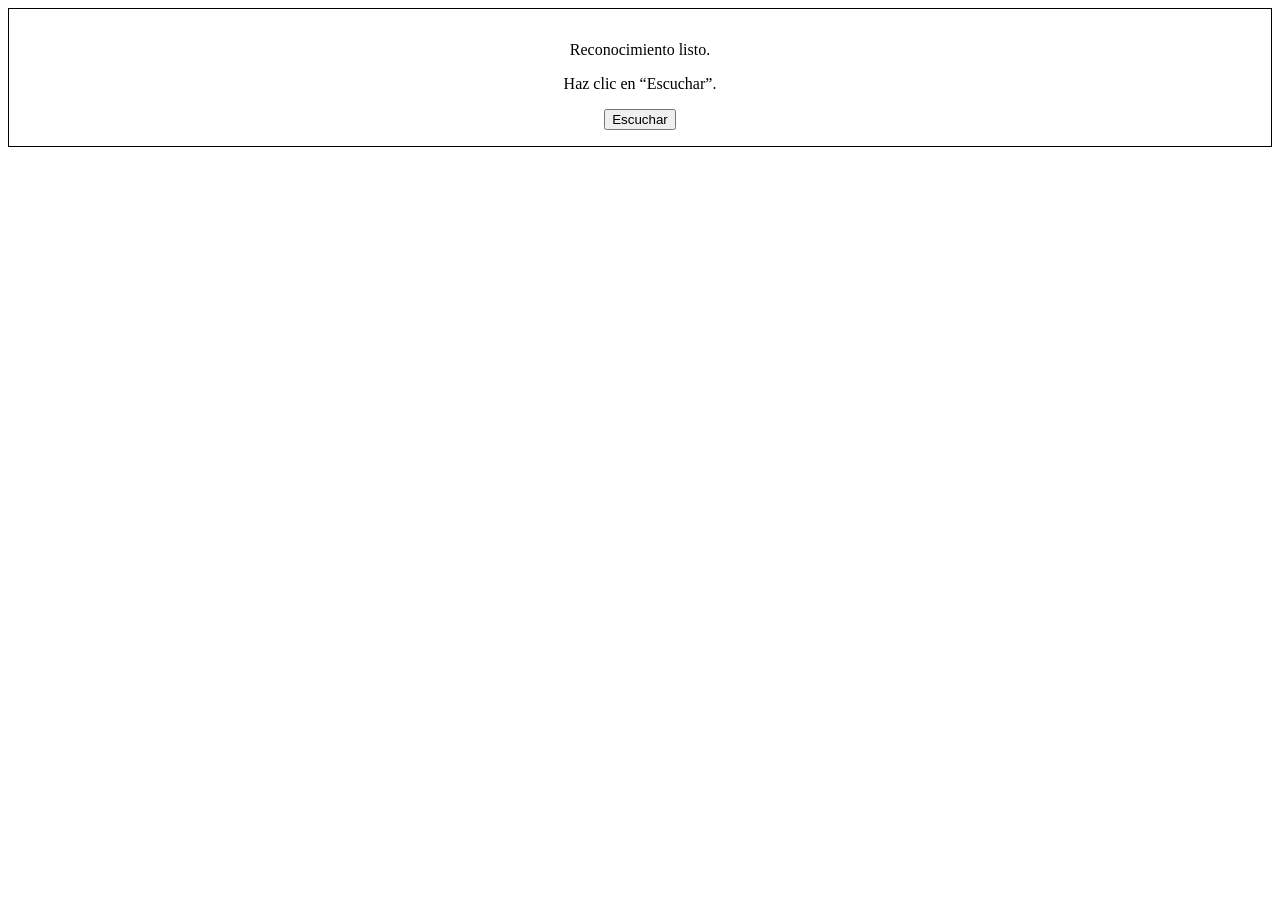
<file: STT/index.html>
<!DOCTYPE html>
<html lang="es">
<head>
  <meta charset="utf-8" />
  <meta name="viewport" content="width=device-width" />
  <title>Voice Assistant</title>
  <link href="style.css" rel="stylesheet" type="text/css" />
</head>
<body>
  <div id="main-container">
    <p id="input-area" aria-live="polite">Reconocimiento listo.</p>
    <p id="output-area" aria-live="polite">Haz clic en “Escuchar”.</p>
    <button id="listen-button" onclick="listen()">Escuchar</button>
  </div>
  <script src="script.js"></script>
</body>
</html>
</file>
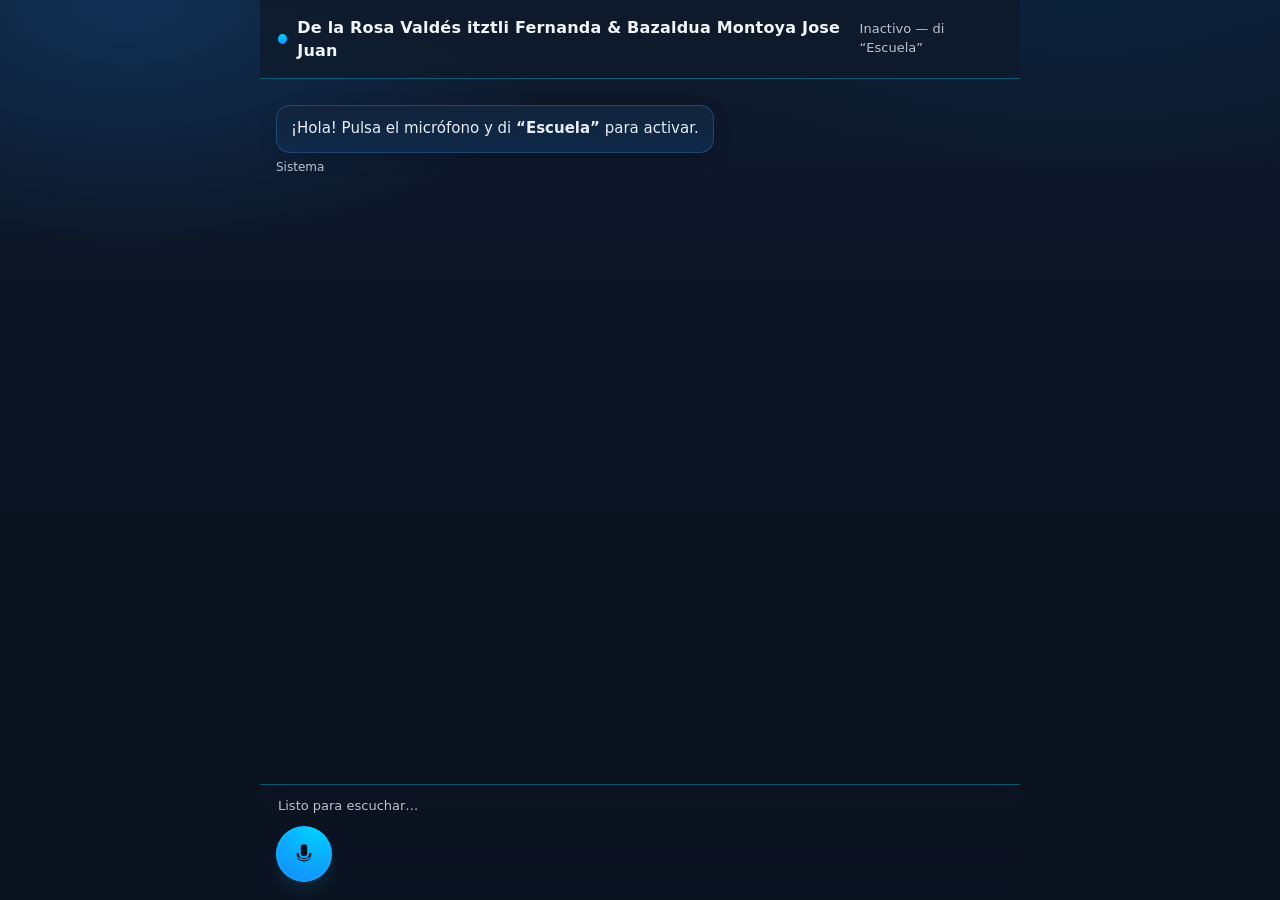
<file: Esquema_Conversasional/indexTTS.html>
<!DOCTYPE html>
<html lang="es" data-theme="dark-blue">
<head>
  <meta charset="UTF-8" />
  <meta name="viewport" content="width=device-width,initial-scale=1" />
  <title>Asistente por Voz</title>
  <link rel="stylesheet" href="styles.css">
</head>
<body>
  <main class="app">
    <header class="app-header">
      <div class="app-title">
        <span class="dot"></span>
        <h1>De la Rosa Valdés itztli Fernanda
          & Bazaldua Montoya Jose Juan
</h1>
      </div>
      <div class="status" id="status">Inactivo — di “Escuela”</div>
    </header>

    <section class="chat" id="chat">
      <!-- Mensaje inicial -->
      <div class="msg bot">
        <div class="bubble">¡Hola! Pulsa el micrófono y di <strong>“Escuela”</strong> para activar.</div>
        <span class="meta">Sistema</span>
      </div>
    </section>

    <footer class="composer">
      <div class="hint" id="hint">Listo para escuchar…</div>
      <div class="controls">
        <button class="mic" id="listen-button" aria-label="Escuchar" title="Escuchar">
          <svg viewBox="0 0 24 24" aria-hidden="true">
            <path d="M12 14a3 3 0 0 0 3-3V6a3 3 0 1 0-6 0v5a3 3 0 0 0 3 3Zm5-3a5 5 0 0 1-10 0H5a7 7 0 0 0 14 0h-2Zm-5 8a7.002 7.002 0 0 1-6.32-4H8a5 5 0 0 0 8 0h2.32A7.002 7.002 0 0 1 12 19Z"/>
          </svg>
        </button>
      </div>
    </footer>
  </main>

  <script src="app.js"></script>
</body>
</html>
</file>
<file: STT/style.css>
html {
  height: 100%;
  width: 100%;
}

#main-container {
  text-align: center;
  border: 1px solid black;
  padding: 1em;
}
</file>
<file: Esquema_Conversasional/styles.css>
/* ====== Tema Azul Oscuro + Cian (alto contraste) ====== */
:root {
  /* Fondo general (azules muy oscuros) */
  --bg-0: #0b1220; /* base (casi negro, tinte azul) */
  --bg-1: #0f1a2b; /* panel / header */
  --bg-2: #12233a; /* burbuja bot */
  --bg-3: #0a2540; /* acento oscuro para degradados */

  /* Texto (contraste AAA sobre bg-0/bg-1) */
  --text-0: #f2f6fb; /* principal */
  --text-1: #b7c4d6; /* suave */

  /* Acentos (fríos) */
  --accent:   #00d1ff; /* cian eléctrico principal */
  --accent-2: #4f9cff; /* azul claro de apoyo */
  --accent-3: #2dd4bf; /* turquesa (para estados/hover) */

  /* Efectos */
  --ring:   rgba(0, 209, 255, .30); /* halo cian */
  --shadow: rgba(0, 7, 20, .40);

  /* Estados */
  --mic-on: #84ccff; /* luz/estado activo */
}

* { box-sizing: border-box; }
html, body { height: 100%; }

body {
  margin: 0;
  color: var(--text-0);
  font: 15px/1.45 system-ui, -apple-system, Segoe UI, Roboto, Arial, sans-serif;
  /* Gradientes azules (sin morado) */
  background:
    radial-gradient(1100px 600px at 85% -10%, #0a2540 0%, rgba(11,18,32,0) 45%),
    radial-gradient(900px 500px at 10% 0%,  #103054 0%, rgba(11,18,32,0) 50%),
    linear-gradient(180deg, #0e1a2e 0%, var(--bg-0) 60%);
}

/* ====== Contenedor App ====== */
.app {
  max-width: 760px;
  margin: 0 auto;
  min-height: 100dvh;
  display: grid;
  grid-template-rows: auto 1fr auto;
}

.app-header {
  position: sticky;
  top: 0;
  z-index: 5;
  display: flex;
  align-items: center;
  justify-content: space-between;
  gap: 12px;
  padding: 16px 18px;
  background: linear-gradient(180deg, rgba(15,26,43,.95), rgba(15,26,43,.7));
  backdrop-filter: blur(6px);
  border-bottom: 1px solid color-mix(in oklab, var(--accent) 35%, transparent);
}

.app-title {
  display: flex;
  align-items: center;
  gap: 10px;
}

.app-title h1 {
  font-size: 16px;
  margin: 0;
  font-weight: 600;
  letter-spacing: .2px;
}

.app-header .status {
  color: var(--text-1);
  font-size: 13px;
}

/* Puntito animado (cian-azul) */
.dot {
  inline-size: 10px;
  block-size: 10px;
  background: linear-gradient(180deg, var(--accent), #1294ff);
  border-radius: 50%;
  box-shadow: 0 0 0 0 var(--ring);
  animation: pulse 2s infinite;
}

@keyframes pulse {
  0%   { box-shadow: 0 0 0 0 var(--ring); }
  70%  { box-shadow: 0 0 0 10px rgba(0,209,255,0); }
  100% { box-shadow: 0 0 0 0 rgba(0,209,255,0); }
}

/* ====== Área de chat ====== */
.chat {
  padding: 18px 16px 8px;
  overflow: auto;
  scroll-behavior: smooth;
}

/* Mensajes */
.msg {
  display: grid;
  gap: 6px;
  margin: 8px 0 14px;
  max-width: 88%;
}

.msg .bubble {
  padding: 12px 14px;
  border-radius: 14px;
  box-shadow: 0 6px 24px -10px var(--shadow);
  word-wrap: break-word;
  white-space: pre-wrap;
  border: 1px solid rgba(255,255,255,.06);
}

/* Bot (izquierda): azul profundo con leve degradado */
.msg.bot { justify-items: start; }
.msg.bot .bubble {
  color: #e7edf6;
  background: linear-gradient(180deg, var(--bg-2), #0e2a4a);
  border-color: color-mix(in oklab, var(--accent-2) 28%, transparent);
}

/* Usuario (derecha): acento cian/azul brillante */
.msg.user { justify-items: end; margin-left: auto; }
.msg.user .bubble {
  color: #071421; /* texto oscuro sobre acento claro */
  background: linear-gradient(180deg, #00d1ff, #1294ff);
  border-color: rgba(255,255,255,.10);
  /* toque de relieve interior */
  box-shadow:
    0 6px 24px -10px var(--shadow),
    inset 0 -1px 0 0 color-mix(in oklab, #ffffff 20%, var(--accent-2));
}

/* Meta (nombre/hora) */
.msg .meta {
  font-size: 12px;
  color: var(--text-1);
}

/* ====== Composer / Footer ====== */
.composer {
  position: sticky;
  bottom: 0;
  padding: 12px 16px 18px;
  background:
    linear-gradient(180deg, rgba(15,26,43,.12), rgba(11,18,32,.9) 30%, var(--bg-0) 100%);
  border-top: 1px solid color-mix(in oklab, var(--accent) 35%, transparent);
  display: grid;
  gap: 10px;
}

.hint {
  color: var(--text-1);
  font-size: 13px;
  padding-left: 2px;
}

.controls {
  display: flex;
  align-items: center;
  gap: 10px;
}

/* Botón micrófono: cian con brillo azul */
.mic {
  inline-size: 56px;
  block-size: 56px;
  border-radius: 50%;
  border: 1px solid color-mix(in oklab, var(--accent) 35%, transparent);
  background:
    radial-gradient(100% 100% at 70% 0%, #00d1ff 0%, #1294ff 100%);
  display: grid;
  place-items: center;
  color: #06131f; /* texto/ícono oscuro sobre acento claro */
  cursor: pointer;
  transition: transform .08s ease, box-shadow .2s ease, filter .2s ease;
  box-shadow:
    0 10px 24px -10px var(--ring),
    inset 0 0 0 1px rgba(255,255,255,.06);
}

.mic:hover {
  transform: translateY(-1px);
  filter: saturate(1.06);
  box-shadow:
    0 16px 36px -14px var(--ring),
    inset 0 0 0 1px rgba(255,255,255,.12);
}

.mic:active { transform: translateY(0); }
.mic svg { width: 26px; height: 26px; fill: currentColor; }

.mic.listening {
  outline: 2px solid var(--mic-on);
  box-shadow:
    0 0 0 6px rgba(132,204,255,.15),
    inset 0 0 0 1px rgba(255,255,255,.15);
}

/* ====== Scrollbar (cian/azul) ====== */
.chat::-webkit-scrollbar { width: 10px; }
.chat::-webkit-scrollbar-thumb {
  background: linear-gradient(180deg, #1294ff, #00d1ff);
  border: 2px solid transparent;
  background-clip: padding-box;
  border-radius: 10px;
}
.chat::-webkit-scrollbar-track { background: transparent; }

/* ====== Responsive ====== */
@media (max-width: 560px) {
  .app { max-width: 100%; }
  .msg { max-width: 95%; }
  .mic { inline-size: 54px; block-size: 54px; }
}
</file>
